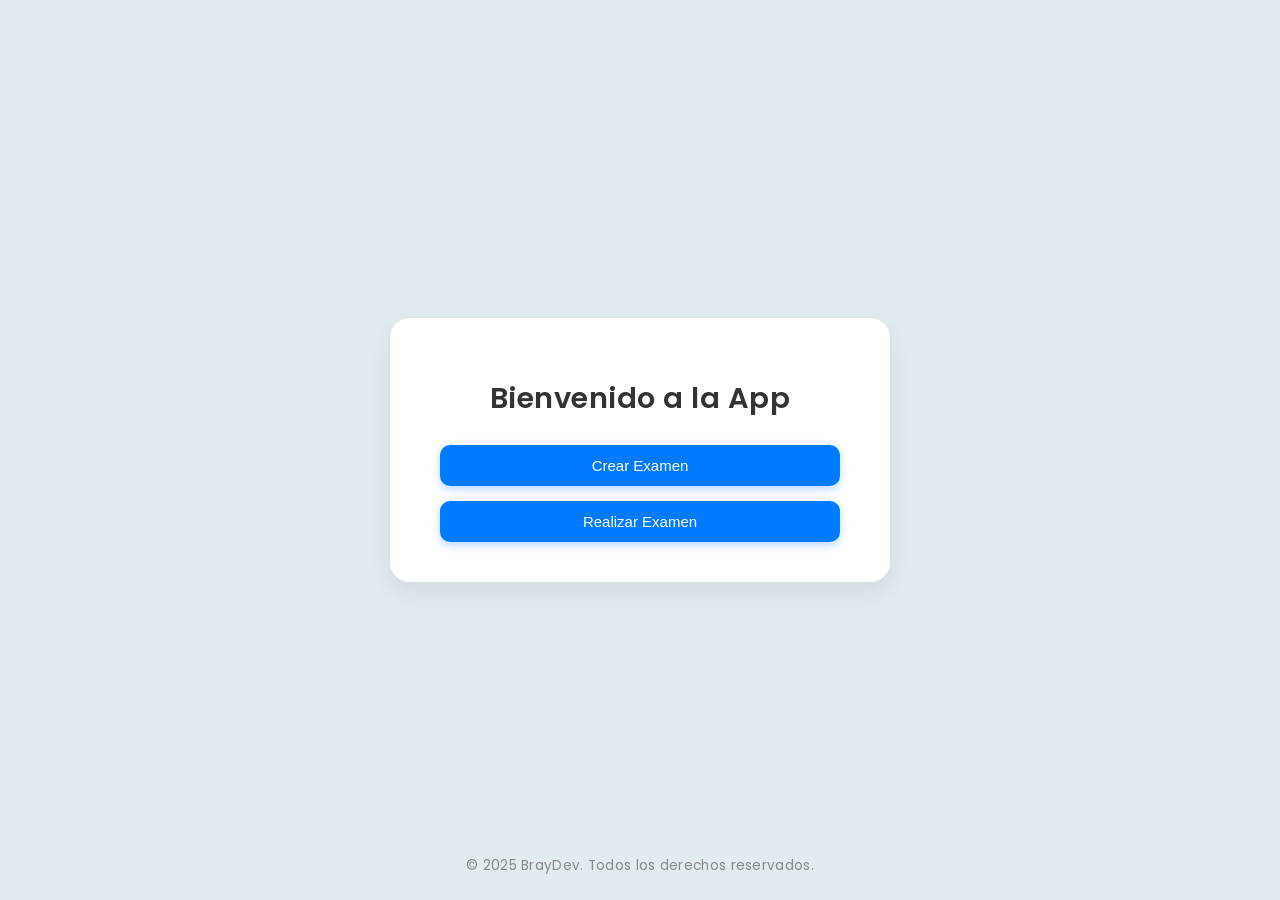
<file: index.html>
<!DOCTYPE html>
<html lang="es">

<head>
  <meta charset="UTF-8">
  <meta name="viewport" content="width=device-width, initial-scale=1.0">
  <title>App de Exámenes</title>
  <link rel="icon" type="image/x-icon" href="./favicon.ico">
  <link rel="stylesheet" href="./styles/index.css">
</head>

<body>
  <div class="container">
    <h1>Bienvenido a la App</h1>
    <div class="buttons">
      <button class="btn create-exam">Crear Examen</button>
      <button class="btn do-exam">Realizar Examen</button>
    </div>
  </div>
  <footer>
    <p>&copy; 2025 BrayDev. Todos los derechos reservados.</p>
  </footer>
  <script src="scripts/main.js"></script>
</body>
</html>
</file>
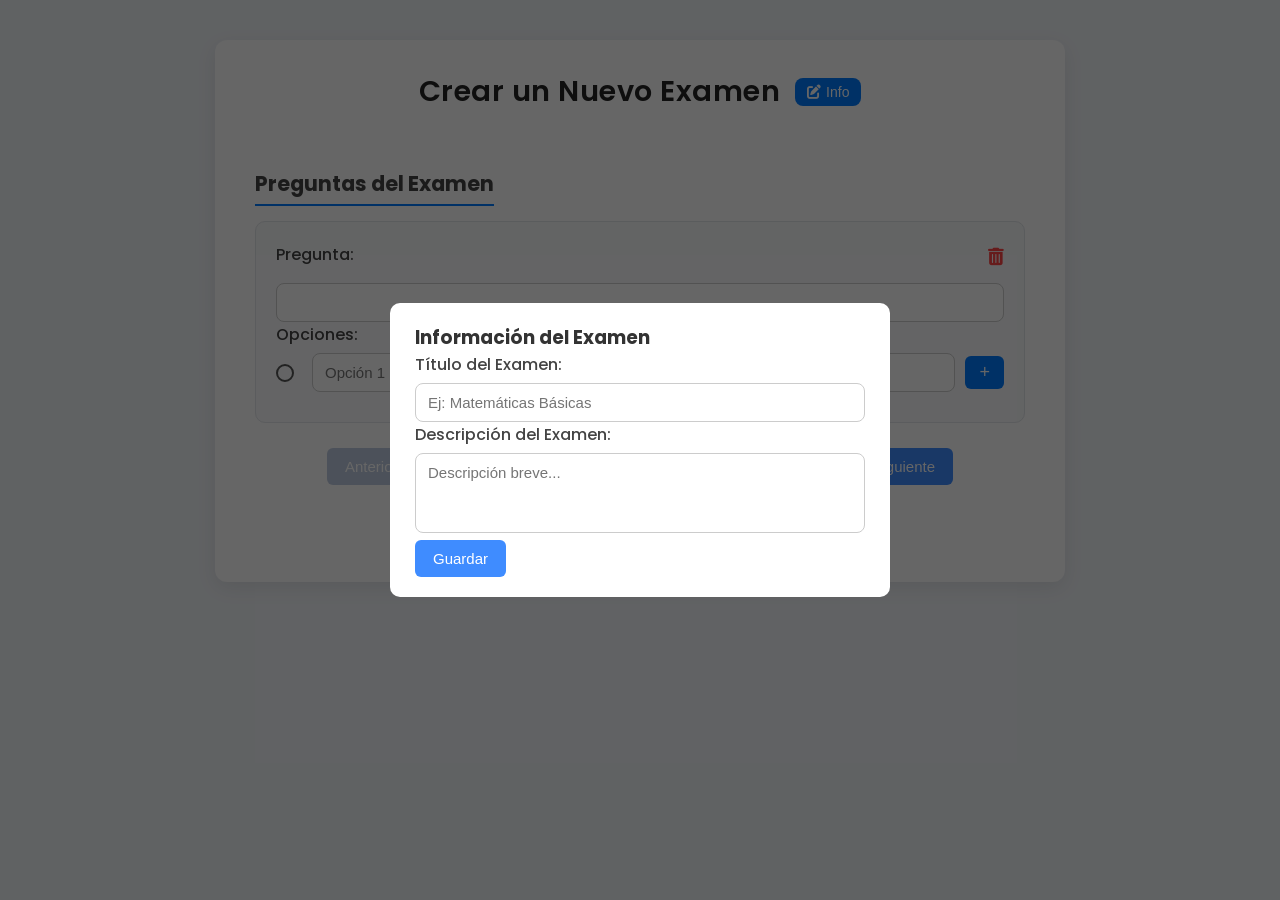
<file: pages/createExamn.html>
<!DOCTYPE html>
<html lang="es">
<head>
    <meta charset="UTF-8" />
    <meta name="viewport" content="width=device-width, initial-scale=1.0" />
    <link rel="icon" type="image/x-icon" href="../../favicon.ico" />
    <link rel="stylesheet" href="../styles/createExam.css" />
    <link rel="stylesheet" href="https://cdnjs.cloudflare.com/ajax/libs/font-awesome/6.4.0/css/all.min.css" />
    <title>Crear Examen</title>
</head>
<body>

    <div id="exam-modal" class="modal">
        <div class="modal-content">
            <h3>Información del Examen</h3>
            <label for="modal-exam-title">Título del Examen:</label>
            <input type="text" id="modal-exam-title" class="input" placeholder="Ej: Matemáticas Básicas" />

            <label for="modal-exam-description">Descripción del Examen:</label>
            <textarea id="modal-exam-description" class="input" rows="3" placeholder="Descripción breve..."></textarea>

            <button type="button" id="save-exam-info">Guardar</button>
        </div>
    </div>

    <div class="container">
        <header class="exam-header">
            <h1>
                Crear un Nuevo Examen
                <button type="button" id="open-exam-modal-btn" title="Editar Información">
                    <i class="fas fa-edit"></i> Info
                </button>
            </h1>
        </header>

        <form id="create-exam-form">
            <section class="exam-questions">
                <h2>Preguntas del Examen</h2>

                <div id="questions-container"></div>

                <div id="pagination-controls">
                    <button type="button" id="prev-question" disabled>Anterior</button>
                    <span id="page-info">Cargando...</span>
                    <button type="button" id="next-question">Siguiente</button>
                </div>
            </section>

            <div class="actions button-group">
                <button id="submitButton" class="submit-btn" type="submit">Guardar Examen</button>
                <button type="button" class="back-btn" onclick="window.location.href='../index.html'">
                    Volver al inicio
                </button>
            </div>
        </form>
    </div>

    <script src="../scripts/createExam.js"></script>
</body>
</html>
</file>
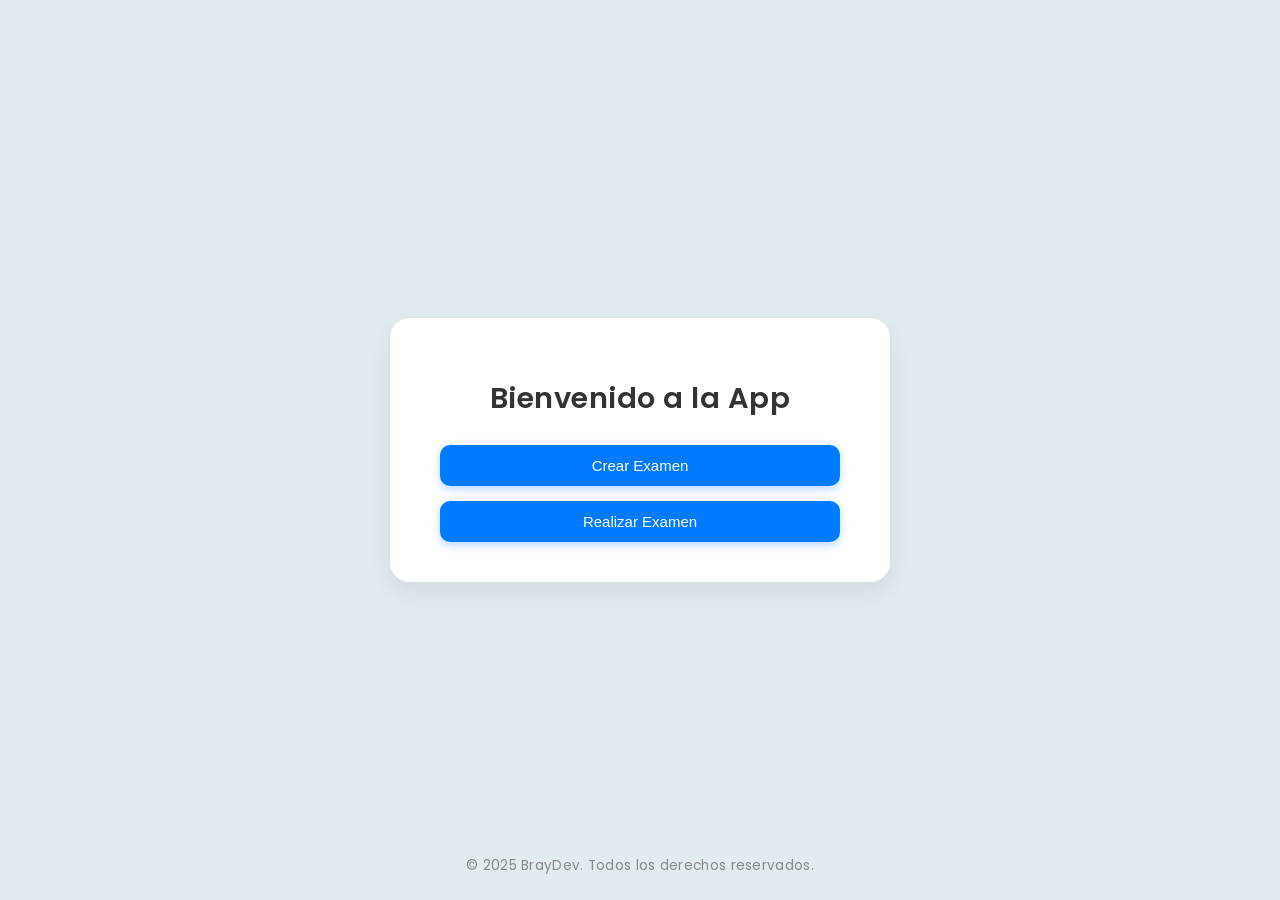
<file: pages/doExam.html>
<!DOCTYPE html>
<html lang="es">
  <head>
    <meta charset="UTF-8" />
    <meta name="viewport" content="width=device-width, initial-scale=1.0" />
    <title>Realizar Examen</title>
    <link rel="icon" type="image/x-icon" href="../favicon.ico" />
    <link rel="stylesheet" href="../styles/doExam.css" />
  </head>
  <body>
    <main class="container">
      <header class="exam-header">
        <h1 id="exam-title">Examen</h1>
        <p class="info-exam">Descripción del examen</p>
      </header>
      
      <form id="exam-form" novalidate>
        <section id="questions-container"></section>
        
        <div class="button-group">
          <button
            type="button"
            class="back-btn"
            onclick="window.location.href='../index.html'"
          >
            Volver al inicio
          </button>
          <button type="submit" class="submit-btn">Enviar Examen</button>
        </div>
      </form>
    </main>

    <div id="result-modal" class="modal" style="display: none;">
      <div class="modal-content">
        <div class="modal-icon">🎯</div>
        <h2 id="modal-message">Tu calificación</h2>
        <p id="modal-estado">Estado del examen</p>
        <div class="modal-actions">
          <button id="retry-btn" class="btn retry">Repetir examen</button>
          <button id="back-btn" class="btn back">Volver al inicio</button>
        </div>
      </div>
    </div>

    <script src="../scripts/doExam.js"></script>
  </body>
</html>
</file>
<file: styles/index.css>
@import url('https://fonts.googleapis.com/css2?family=Poppins:wght@400;500;600&display=swap');

body {
  font-family: 'Poppins', sans-serif;
  background-color: #e2ebf0;
  margin: 0;
  padding: 0;
  box-sizing: border-box;
  display: flex;
  justify-content: center;
  align-items: center;
  min-height: 100vh;
}

.container {
  text-align: center;
  background: #ffffff;
  padding: 40px 50px;
  border-radius: 20px;
  box-shadow: 0 10px 30px rgba(0,0,0,0.08);
  max-width: 400px;
  width: 70%;
}


h1 {
  margin-bottom: 25px;
  font-weight: 600;
  font-size: 1.8rem;
  color: #333;
  letter-spacing: 0.5px;
  word-wrap: break-word; 
}

.buttons {
  display: flex;
  flex-direction: column;
  gap: 15px;
  margin-top: 10px;
}

.buttons button {
  font-weight: 500;
  padding: 12px 20px;
  font-size: 15px;
  border: none;
  border-radius: 10px;
  background-color: #007bff;
  color: white;
  cursor: pointer;
  transition: all 0.5s ease;
  box-shadow: 0 3px 10px rgba(0,123,255,0.3);
}

.buttons button:hover {
  background: #004a9f;
  box-shadow: 0 5px 14px rgba(0,123,255,0.35);
  transform: translateY(-2px);
}

.buttons button:active {
  transform: translateY(0);
  box-shadow: 0 3px 10px rgba(0,123,255,0.3);
}

footer {
  position: absolute;
  bottom: 10px;
  width: 100%;
  text-align: center;
  color: #888;
  font-size: 0.85rem;
  letter-spacing: 0.3px;
}

@media (max-width: 480px) {
  .container {
    padding: 30px 25px;
    margin: 20px auto; 
  }

  h1 {
    font-size: 1.4rem;
    margin-bottom: 20px;
  }

  .buttons button {
    padding: 10px 15px;
    font-size: 14px;
  }
}
</file>
<file: styles/createExam.css>
@import url('https://fonts.googleapis.com/css2?family=Poppins:wght@400;500;600&display=swap');

* {
  box-sizing: border-box;
  margin: 0;
  padding: 0;
}

body {
  font-family: 'Poppins', sans-serif;
  background: #f2f5f9;
  display: flex;
  justify-content: center;
  align-items: flex-start;
  min-height: 100vh;
  padding: 40px 10px;
  color: #333;
}

.container {
  max-width: 850px;
  width: 100%;
  background: #fff;
  padding: 30px 40px;
  border-radius: 12px;
  box-shadow: 0 6px 20px rgba(0, 0, 0, 0.08);
  animation: fadeIn 0.5s ease-in-out;
}

h1 {
  display: flex;
  justify-content: center;
  align-items: center;
  gap: 15px;
  color: #222;
  font-weight: 600;
  margin-bottom: 30px;
  font-size: 1.8rem;
  letter-spacing: 0.5px;
}

h2 {
  text-align: center;
  color: #444;
  margin: 25px 0 15px;
  font-size: 1.3rem;
  border-bottom: 2px solid #007bff;
  display: inline-block;
  padding-bottom: 5px;
}

label {
  font-weight: 500;
  margin-bottom: 6px;
  display: block;
  color: #444;
}

.input,
textarea {
  width: 100%;
  padding: 10px 12px;
  border: 1.5px solid #ccc;
  border-radius: 8px;
  font-size: 15px;
  font-family: 'Segoe UI', Roboto, Arial, sans-serif;
  transition: 0.2s;
}

textarea {
  resize: none;
  overflow-y: auto;
  min-height: 80px;
  max-height: 150px;
}

.input:focus,
textarea:focus {
  outline: none;
  border-color: #007bff;
  box-shadow: 0 0 4px rgba(0, 123, 255, 0.3);
}

button {
  cursor: pointer;
  transition: all 0.2s ease;
  font-weight: 500;
}

#open-exam-modal-btn {
  display: inline-flex;
  align-items: center;
  justify-content: center;
  padding: 6px 12px;
  background-color: #007bff;
  color: #fff;
  border: none;
  border-radius: 8px;
  font-size: 14px;
}

#open-exam-modal-btn i {
  margin-right: 5px;
}

#open-exam-modal-btn:hover {
  background-color: #0056b3;
}

.modal {
  position: fixed;
  inset: 0;
  background-color: rgba(0, 0, 0, 0.6);
  display: none;
  justify-content: center;
  align-items: center;
  z-index: 1000;
}

.modal-content {
  background-color: #fff;
  padding: 20px 25px;
  border-radius: 10px;
  max-width: 500px;
  width: 90%;
  position: relative;
  transform: translateY(-140px);
  animation: fadeIn 0.3s ease forwards;
}

.close {
  position: absolute;
  top: 10px;
  right: 15px;
  font-size: 24px;
  cursor: pointer;
  font-weight: bold;
}

.question-block {
  background: #f9fafc;
  border: 1px solid #e3e6ea;
  border-radius: 10px;
  padding: 20px;
  margin-bottom: 20px;
}

.question-head {
  display: flex;
  justify-content: space-between;
  align-items: center;
  margin-bottom: 10px;
}

.delete-question {
  background: none;
  border: none;
  color: #ff4545;
  font-size: 18px;
}

.delete-question:hover {
  color: #ff0f0f;
}

.option-container {
  display: flex;
  align-items: center;
  gap: 10px;
  margin-bottom: 10px;
}

.option-input {
  flex: 1;
}

.add-option,
.remove-option {
  padding: 6px 14px;
  font-size: 18px;
  color: #fff;
  border: none;
  border-radius: 6px;
}

.add-option {
  background-color: #007bff;
}

.add-option:hover {
  background-color: #0056b3;
}

.remove-option {
  background-color: #ff4545;
}

.remove-option:hover {
  background-color: #ff0f0f;
}

.correct-option-radio {
  appearance: none;
  -webkit-appearance: none;
  width: 18px;
  height: 18px;
  border: 2px solid #555;
  border-radius: 50%;
  display: inline-block;
  position: relative;
  cursor: pointer;
  margin-right: 8px;
  transition: border-color 0.2s ease;
}

.correct-option-radio:checked {
  border-color: #3f8cff;
}

.correct-option-radio:checked::before {
  content: "";
  width: 10px;
  height: 10px;
  background-color: #3f8cff;
  border-radius: 50%;
  position: absolute;
  top: 50%;
  left: 50%;
  transform: translate(-50%, -50%);
}

.correct-option-radio:hover {
  border-color: #3f8cff;
}

#pagination-controls {
  display: flex;
  align-items: center;
  justify-content: space-around;
  gap: 15px;
  margin-top: 25px;
}

#pagination-controls button,
#save-exam-info {
  background-color: #3f8cff;
  color: white;
  border: none;
  padding: 10px 18px;
  border-radius: 6px;
  cursor: pointer;
  font-size: 15px;
  font-weight: 500;
}

#pagination-controls button:hover:not(:disabled),
#save-exam-info:hover:not(:disabled) {
  background-color: #3578d4;
  transform: translateY(-1px);
}

#pagination-controls button:disabled {
  background-color: #bfcbe0;
  cursor: not-allowed;
  transform: none;
}

#page-info {
  font-size: 16px;
  font-weight: 600;
  color: #333;
}

.actions {
  display: flex;
  justify-content: center;
  gap: 20px;
  margin-top: 25px;
}

.submit-btn,
.back-btn {
  border: none;
  border-radius: 8px;
  padding: 12px 18px;
  font-size: 16px;
  cursor: pointer;
  transition: all 0.3s ease;
  font-weight: 500;
}

.submit-btn {
  background-color: #28a745;
  color: white;
}

.submit-btn:hover {
  background-color: #218838;
}

.back-btn {
  background-color: #6c757d;
  color: white;
}

.back-btn:hover {
  background-color: #5a6268;
}

@keyframes fadeIn {
  from {
    opacity: 0;
    transform: translateY(15px);
  }
  to {
    opacity: 1;
    transform: translateY(0);
  }
}

@media (max-width: 768px) {
  .container {
<<<<<<< HEAD
    padding: 20px 15px;
  }

  h1 {
    font-size: 1.4rem;
    flex-direction: column;
    gap: 10px;
    text-align: center;
=======
    padding: 20px;
  }

  h1 {
    font-size: 1.5rem;
    flex-direction: column;
    gap: 10px;
>>>>>>> 39da0df3951751363c1b3093c6972a48ff9639fd
  }

  h2 {
    font-size: 1.1rem;
  }

  .option-container {
<<<<<<< HEAD
    flex-direction: row;
    align-items: center;
    gap: 8px;
  }

  .correct-option-radio {
    width: 22px;
    height: 22px;
    margin-right: 2px;
    flex-shrink: 0;
  }

  .option-input {
    width: auto;
    flex: 1;
    min-width: 0;
    padding: 10px 8px;
    font-size: 14px;
  }

  .add-option,
  .remove-option {
    padding: 0;
    width: 36px;
    height: 36px;
    display: flex;
    align-items: center;
    justify-content: center;
    font-size: 18px;
    flex-shrink: 0;
=======
    flex-direction: column;
    align-items: stretch;
  }

  #pagination-controls {
    flex-direction: column;
    gap: 10px;
  }

  .actions {
    flex-direction: column;
  }
}

@media (max-width: 480px) {
  .container {
    padding: 15px;
  }

  h1 {
    font-size: 1.3rem;
  }

  h2 {
    font-size: 1rem;
  }

  .submit-btn,
  .back-btn,
  #pagination-controls button,
  #save-exam-info {
    width: 100%;
>>>>>>> 39da0df3951751363c1b3093c6972a48ff9639fd
  }
}

@media (max-width: 480px) {
  .container {
    padding: 15px 10px;
    margin: 10px;
  }

  h1 {
    font-size: 1.3rem;
  }

  h2 {
    font-size: 1rem;
  }

  #pagination-controls {
    display: flex;
    flex-direction: row;
    gap: 8px;
    width: 100%;
  }

  #pagination-controls #page-info{
    font-size: 12px;
  }
  #pagination-controls button {
    flex: 1; 
    width: auto;
    padding: 8px 5px; 
    font-size: 13px; 
    white-space: nowrap;
  }

  .actions {
    display: flex;
    flex-direction: row;
    gap: 8px;
    width: 100%;
  }

  .submit-btn,
  .back-btn {
    flex: 1;
    width: auto;
    padding: 10px 5px;
    font-size: 13px;
    text-align: center;
  }

  #save-exam-info {
    width: 100%;
    margin-top: 10px;
  }
}
</file>
<file: styles/doExam.css>
* {
  margin: 0;
  padding: 0;
  box-sizing: border-box;
}

body {
  font-family: 'Poppins', sans-serif;
  background: linear-gradient(135deg, #e0f2fe, #c7d2fe);
  display: flex;
  justify-content: center;
  align-items: center;
  min-height: 100vh;
}

.container {
  background: #fff;
  margin: 20px;
  padding: 2rem;
  border-radius: 16px;
  max-width: 600px;
  width: 80%;
  box-shadow: 0 6px 25px rgba(0, 0, 0, 0.08);
  transition: 0.3s ease;
}

.exam-header {
  margin-bottom: 2rem;
}

.exam-header h1 {
  font-size: 2rem;
  color: #1e3a8a;
  margin-bottom: 0.5rem;
  text-align: center;
}

.exam-header p.info-exam {
  font-size: 1rem;
  color: #334155;
}

.question-block {
  margin-bottom: 20px;
  background: #f8fafc;
  padding: 15px;
  border-radius: 10px;
  border-left: 4px solid #3b82f6;
}

.question-block h3 {
  margin-bottom: 15px;
  font-size: 1.1rem;
}

.question-block label {
  display: flex;
  font-weight: 500;
  color: #1e293b;
  margin-bottom: 6px;
  gap: 10px;
  word-wrap: break-word;
  white-space: normal;
}

.button-group {
  display: flex;
  justify-content: center;
  gap: 15px;
  flex-wrap: wrap;
}

button,
.btn {
  padding: 12px 16px;
  border: none;
  border-radius: 8px;
  font-size: 16px;
  font-weight: 600;
  cursor: pointer;
  color: white;
  transition: transform 0.2s, background-color 0.2s;
}

.submit-btn {
  background-color: #2563eb;
}

.submit-btn:hover {
  background-color: #1e40af;
}

.back-btn {
  background-color: #64748b;
}

.back-btn:hover {
  background-color: #475569;
}

button:active,
.btn:active {
  transform: scale(0.97);
}

.modal {
  position: fixed;
  inset: 0;
  display: none;
  background-color: rgba(0, 0, 0, 0.5);
  align-items: center;
  justify-content: center;
  z-index: 1000;
}

.modal.show {
  display: flex;
}

.modal-content {
  background: #fff;
  border-radius: 12px;
  padding: 30px 25px;
  text-align: center;
  width: 90%;
  max-width: 400px;
  box-shadow: 0 8px 20px rgba(0, 0, 0, 0.2);
  animation: fadeIn 0.3s ease;
}

.modal-icon {
  font-size: 48px;
  margin-bottom: 10px;
}

.modal-actions {
  margin-top: 20px;
  display: flex;
  gap: 10px;
  justify-content: center;
}

.retry {
  background-color: #2563eb;
}

.retry:hover {
  background-color: #1e40af;
}

.back {
  background-color: #64748b;
}

.back:hover {
  background-color: #475569;
}

@keyframes fadeIn {
  from {
    opacity: 0;
    transform: translateY(-10px);
  }
  to {
    opacity: 1;
    transform: translateY(0);
  }
}

@media (max-width: 768px) {
  .container {
    padding: 1.5rem;
    width: 90%;
  }

  h1 {
    font-size: 1.6rem;
  }

  .question-block {
    padding: 12px;
  }

  input[type="text"],
  textarea {
    font-size: 14px;
    padding: 8px 10px;
  }

  .button-group {
    flex-direction: column;
    gap: 10px;
  }

  button,
  .btn {
    width: 100%;
    font-size: 14px;
    padding: 10px;
  }

  .modal-content {
    padding: 25px 20px;
    width: 95%;
    max-width: 350px;
  }
}

@media (max-width: 480px) {
  h1 {
    font-size: 1.4rem;
    margin-bottom: 15px;
  }

  h3 {
    font-size: 1rem;
  }

  input[type="text"],
  textarea {
    font-size: 13px;
    padding: 7px 9px;
  }

  .question-block {
    padding: 10px;
  }

  .modal-content {
    padding: 20px 15px;
    width: 95%;
  }

  .modal-icon {
    font-size: 40px;
  }

  button,
  .btn {
    font-size: 13px;
    padding: 8px 12px;
  }
<<<<<<< HEAD
}
=======
}
>>>>>>> 39da0df3951751363c1b3093c6972a48ff9639fd
</file>
